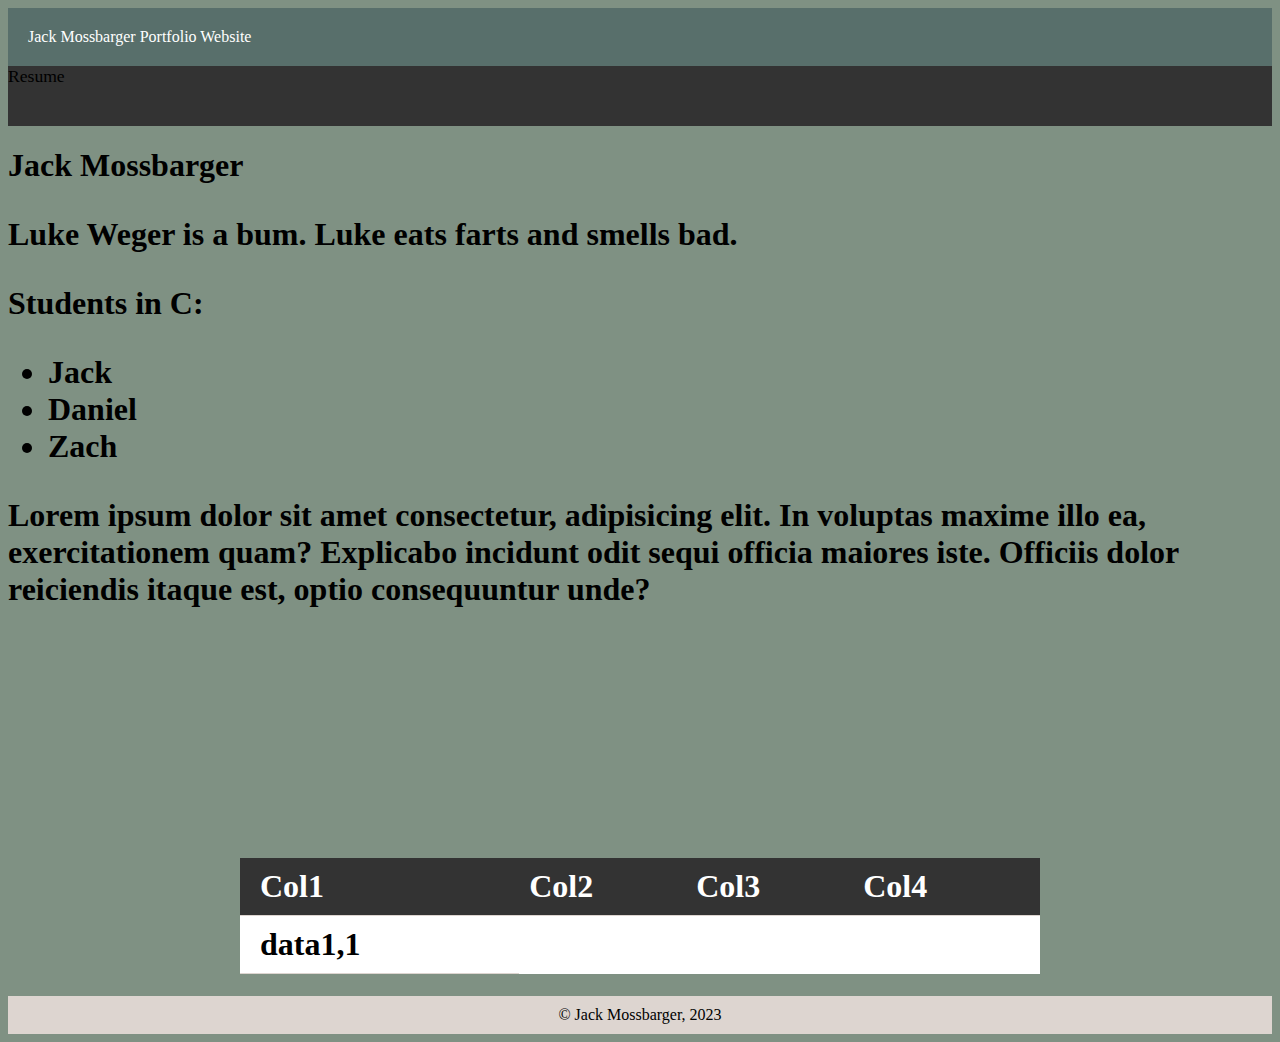
<file: Index.html>
<!DOCTYPE html>
<html lang="en">
<head>
    <meta charset="UTF-8">
    <meta http-equiv="X-UA-Compatible" content="IE=edge">
    <meta name="viewport" content="width=device-width, initial-scale=1.0">
    <title>Document</title>
    <link rel="stylesheet" href="./css/stylesheet.css">
</head>
<body class="wrapper">
    <header> 

            Jack Mossbarger Portfolio Website

    </header>
    <nav>
        <a href="./resume.html">Resume</a>
    </nav>

    <main>
        <h1>
            Jack Mossbarger
            <p> Luke Weger is a bum. Luke eats farts and smells bad.</p>

                <p> Students in C:</p>
                <ul>  
                    <li>Jack </li>
                    <li>Daniel</li>
                    <li>Zach</li>

                </ul>
            <p> Lorem ipsum dolor sit amet consectetur, adipisicing elit. In voluptas 
                maxime illo ea, exercitationem quam? Explicabo incidunt odit sequi officia maiores iste. 
                Officiis dolor reiciendis itaque est, optio consequuntur unde?</p>
                <table>
                    <thead>
                        <td>Col1</td>
                        <td>Col2</td>
                        <td>Col3</td>
                        <td>Col4</td>



                    </thead>
                    <tr> <td>data1,1 </datalist></td></tr>



                </table>
        </h1>


    </main>
    <footer>
        &copy; Jack Mossbarger, 2023
    </footer>

    



</body>
</html>
</file>
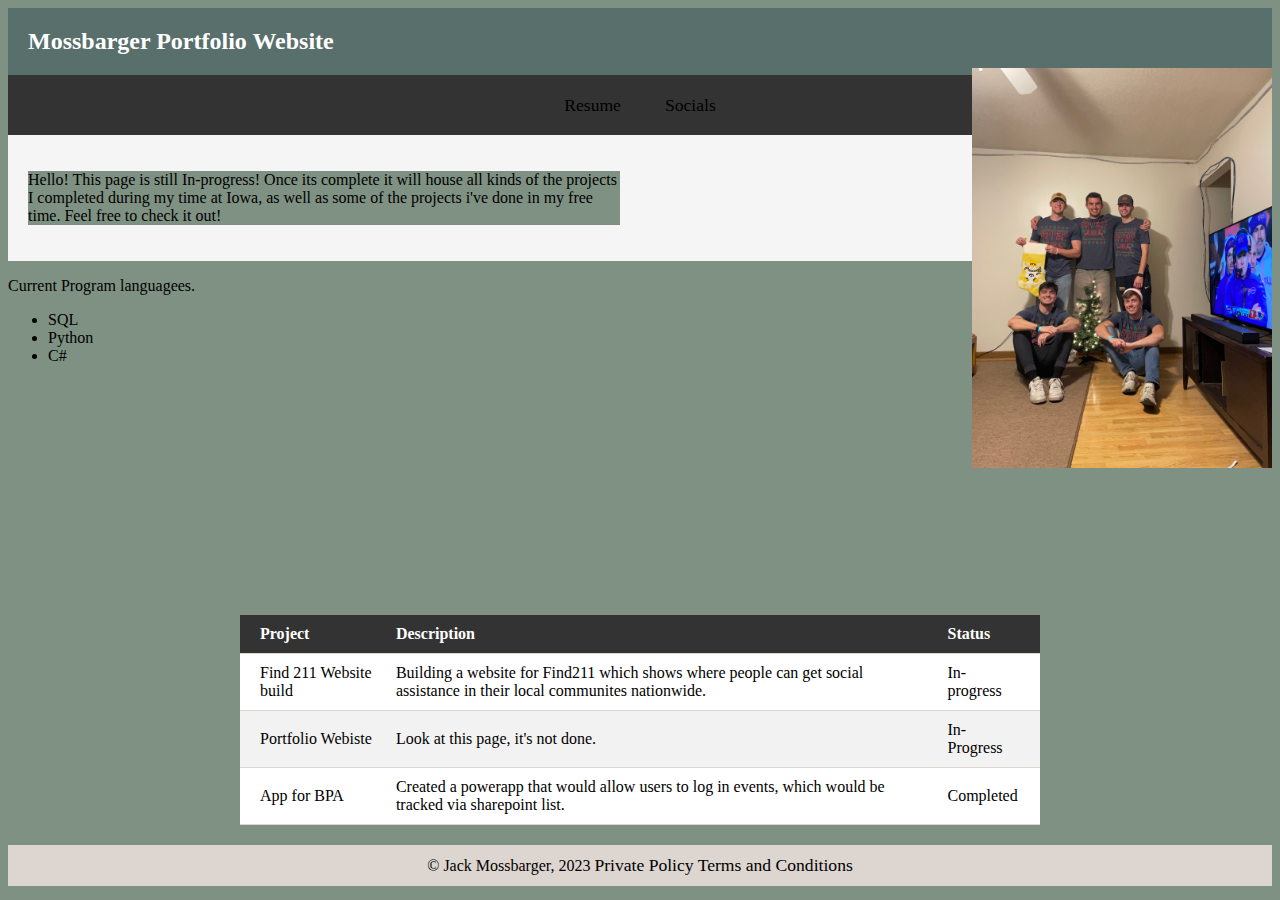
<file: index.html>
<!DOCTYPE html>
<html lang="en">
<head>
  <link rel="icon" href="./favicon.ico" type="image/x-icon">
  <link rel="shortcut icon" href="./favicon.ico" type="image/x-icon">
  <!-- Google tag (gtag.js) -->
<script async src="https://www.googletagmanager.com/gtag/js?id=G-05HEGV2890"></script>
<script>
  window.dataLayer = window.dataLayer || [];
  function gtag(){dataLayer.push(arguments);}
  gtag('js', new Date());

  gtag('config', 'G-05HEGV2890');
</script>
    <meta charset="UTF-8">
    <meta http-equiv="X-UA-Compatible" content="IE=edge">
    <meta name="viewport" content="width=device-width, initial-scale=1.0">
    <title>Document</title>
    <link rel="stylesheet" href="./css/stylesheet.css">
</head>
<body class="wrapper">
    <header> 
        <div class="logo">

            <h1> Mossbarger Portfolio Website</h1>
        </div>

    </header>
    <nav>
        <ul>
        <li><a href="./resume.html">Resume</a></li>
        <li><a href="./socials.html">Socials</a></li>
        </ul>

    </nav>

    <main>
       
       <div class="container">
        <div class="column">
            <p>
                Hello! This page is still In-progress! Once its complete it will house all kinds of the projects I completed during my time at Iowa,
                as well as some of the projects i've done in my free time. Feel free to check it out!
               </p>



        </div>
        <div class="column">
        <img src="./roomates.JPG" alt="Me and my Roomates" class="free-positioned-image new-class">
        </div>
       </div>
                
            <p> Current Program languagees.
                <ul>  
                    <li>SQL </li>
                    <li>Python</li>
                    <li>C#</li>

                </ul>
            
            <table>
                <thead>
                  <tr>
                    <th>Project</th>
                    <th>Description</th>
                    <th>Status</th>
                  </tr>
                </thead>
                <tbody>
                  <tr>
                    <td>Find 211 Website build</td>
                    <td>Building a website for Find211 which shows where people can get social assistance in their local communites nationwide.</td>
                    <td>In-progress</td>
                  </tr>
                  <tr>
                    <td>Portfolio Webiste</td>
                    <td>Look at this page, it's not done.</td>
                    <td>In-Progress</td>
                  </tr>
                  <tr>
                    <td>App for BPA</td>
                    <td>Created a powerapp that would allow users to log in events, which would be tracked via sharepoint list.</td>
                    <td>Completed</td>
                  </tr>
                </tbody>
              </table>

              



    </main>
 
    

    



</body>
<footer>
  &copy; Jack Mossbarger, 2023
  <a href="./privacy-policy.html">Private Policy</a>
  <a href="./termsandconditions.html">Terms and Conditions</a>
</footer>
</html>
</file>
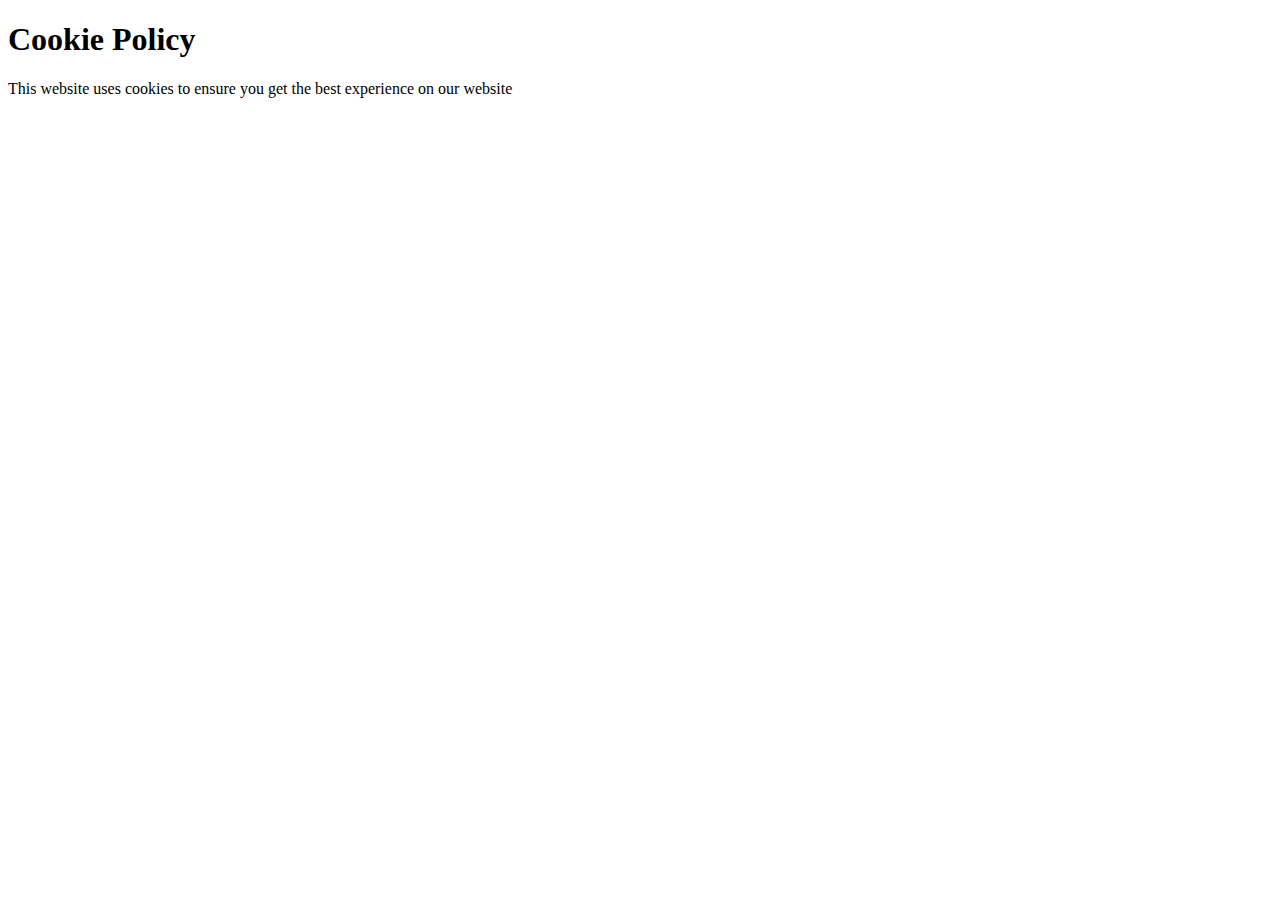
<file: cookies-popup.html>
<!DOCTYPE html>
<html lang="en">
<head>
    <link rel="icon" href="./favicon.ico" type="image/x-icon">
  <link rel="shortcut icon" href="./favicon.ico" type="image/x-icon">
    <meta charset="UTF-8">
    <meta http-equiv="X-UA-Compatible" content="IE=edge">
    <meta name="viewport" content="width=device-width, initial-scale=1.0">
        <title>Cookie Policy</title>
    </head>
    
    
    <body>
        <h1>Cookie Policy</h1>
        <p>This website uses cookies to ensure you get the best experience on our website</p>
    </body>
    
    </html>
</file>
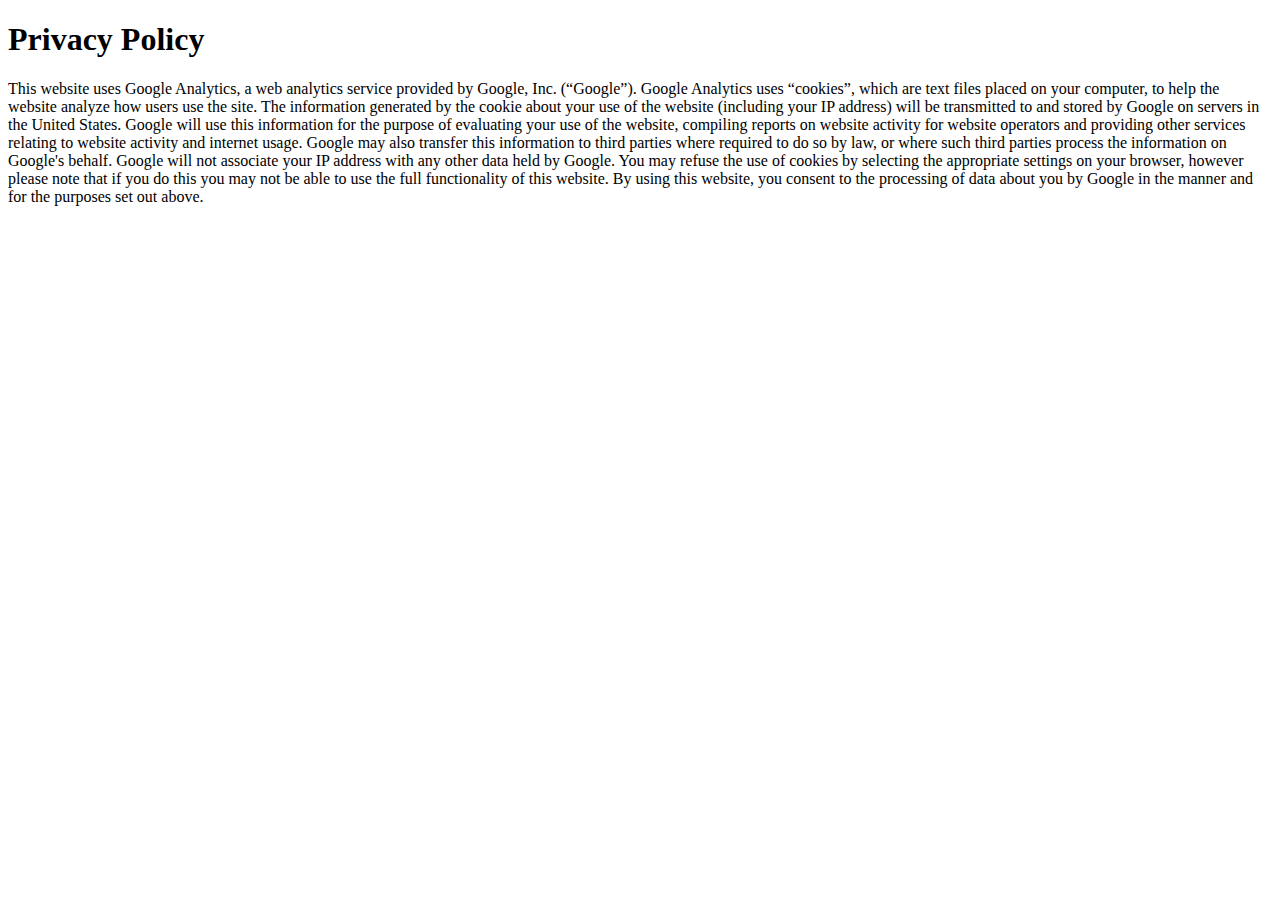
<file: privacy-policy.html>
<!DOCTYPE html>
<html lang="en">
<head>
    <link rel="icon" href="./favicon.ico" type="image/x-icon">
  <link rel="shortcut icon" href="./favicon.ico" type="image/x-icon">
    <meta charset="UTF-8">
    <meta http-equiv="X-UA-Compatible" content="IE=edge">
    <meta name="viewport" content="width=device-width, initial-scale=1.0">



        <title>Privacy Policy</title>
</head>
    
    <body>
        <h1>Privacy Policy</h1>
        <p>
            This website uses Google Analytics, a web analytics service provided by Google, Inc. (“Google”).
            Google Analytics uses “cookies”, which are text files placed on your computer, to help the website
            analyze how users use the site. The information generated by the cookie about your use of the website
            (including your IP address) will be transmitted to and stored by Google on servers in the United States.
            Google will use this information for the purpose of evaluating your use of the website, compiling reports
            on website activity for website operators and providing other services relating to website activity
            and internet usage. Google may also transfer this information to third parties where required to do so
            by law, or where such third parties process the information on Google's behalf. Google will not associate
            your IP address with any other data held by Google. You may refuse the use of cookies by selecting the
            appropriate settings on your browser, however please note that if you do this you may not be able to use
            the full functionality of this website. By using this website, you consent to the processing of data
            about you by Google in the manner and for the purposes set out above.
          </p>
    
    
    </body>
    </html>
</file>
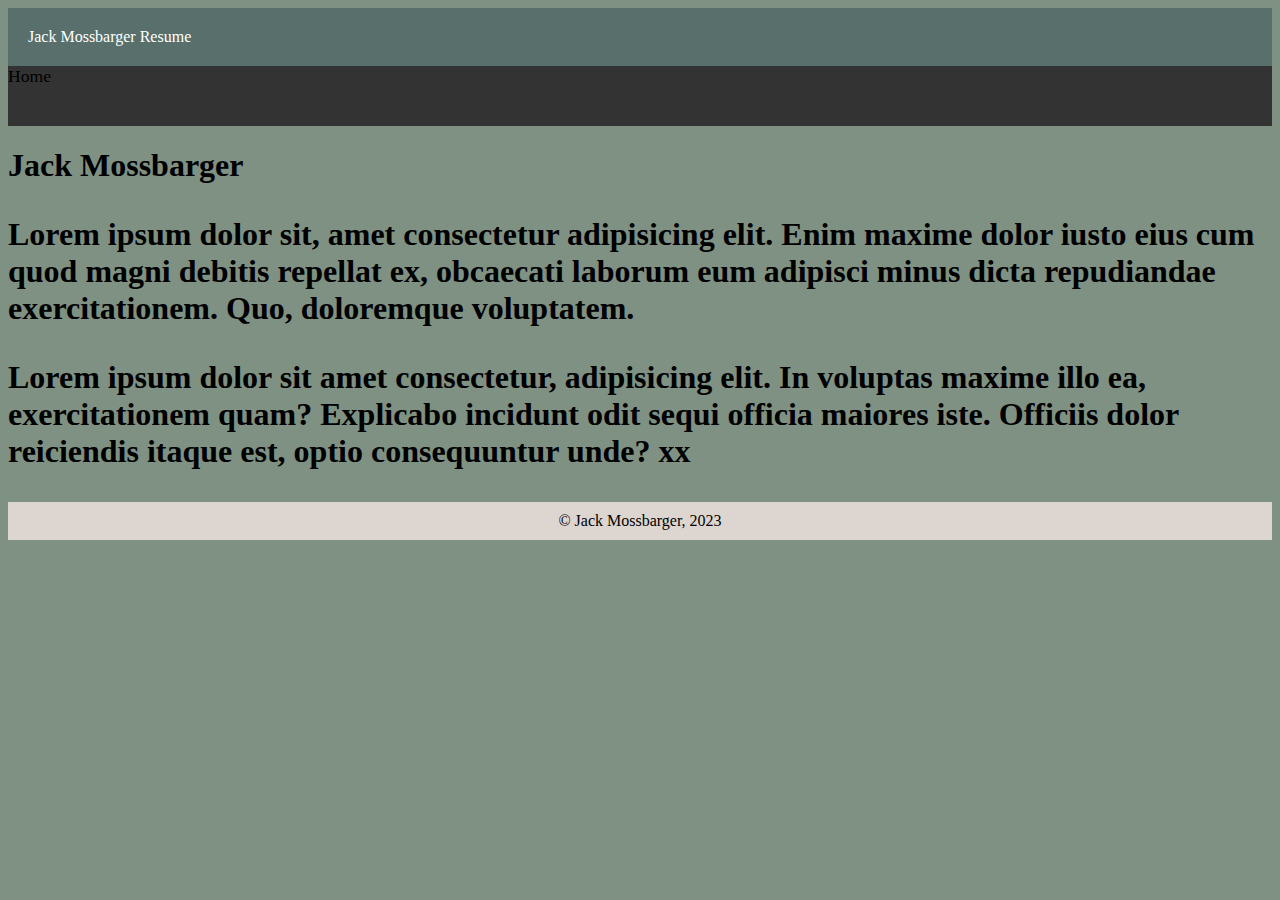
<file: Resume.html>
<!DOCTYPE html>
<html lang="en">
<head>
    <meta charset="UTF-8">
    <meta http-equiv="X-UA-Compatible" content="IE=edge">
    <meta name="viewport" content="width=device-width, initial-scale=1.0">
    <title>Jack Resume</title>
    <link rel="stylesheet" href="./css/stylesheet.css">
</head>
<body>
    <header> 

            Jack Mossbarger Resume

    </header>
    <nav>
        <a href="./index.html">Home</a>
    </nav>

    <main>
        <h1>
            Jack Mossbarger
            <p> Lorem ipsum dolor sit, amet consectetur adipisicing elit. Enim maxime dolor iusto eius 
                cum quod magni debitis repellat ex, obcaecati 
                laborum eum adipisci minus dicta repudiandae exercitationem. Quo, doloremque voluptatem.</p>
            <p> Lorem ipsum dolor sit amet consectetur, adipisicing elit. In voluptas 
                maxime illo ea, exercitationem quam? Explicabo incidunt odit sequi officia maiores iste. 
                Officiis dolor reiciendis itaque est, optio consequuntur unde?
            xx</p>
        </h1>


    </main>
    <footer>
        &copy; Jack Mossbarger, 2023
    </footer>
</file>
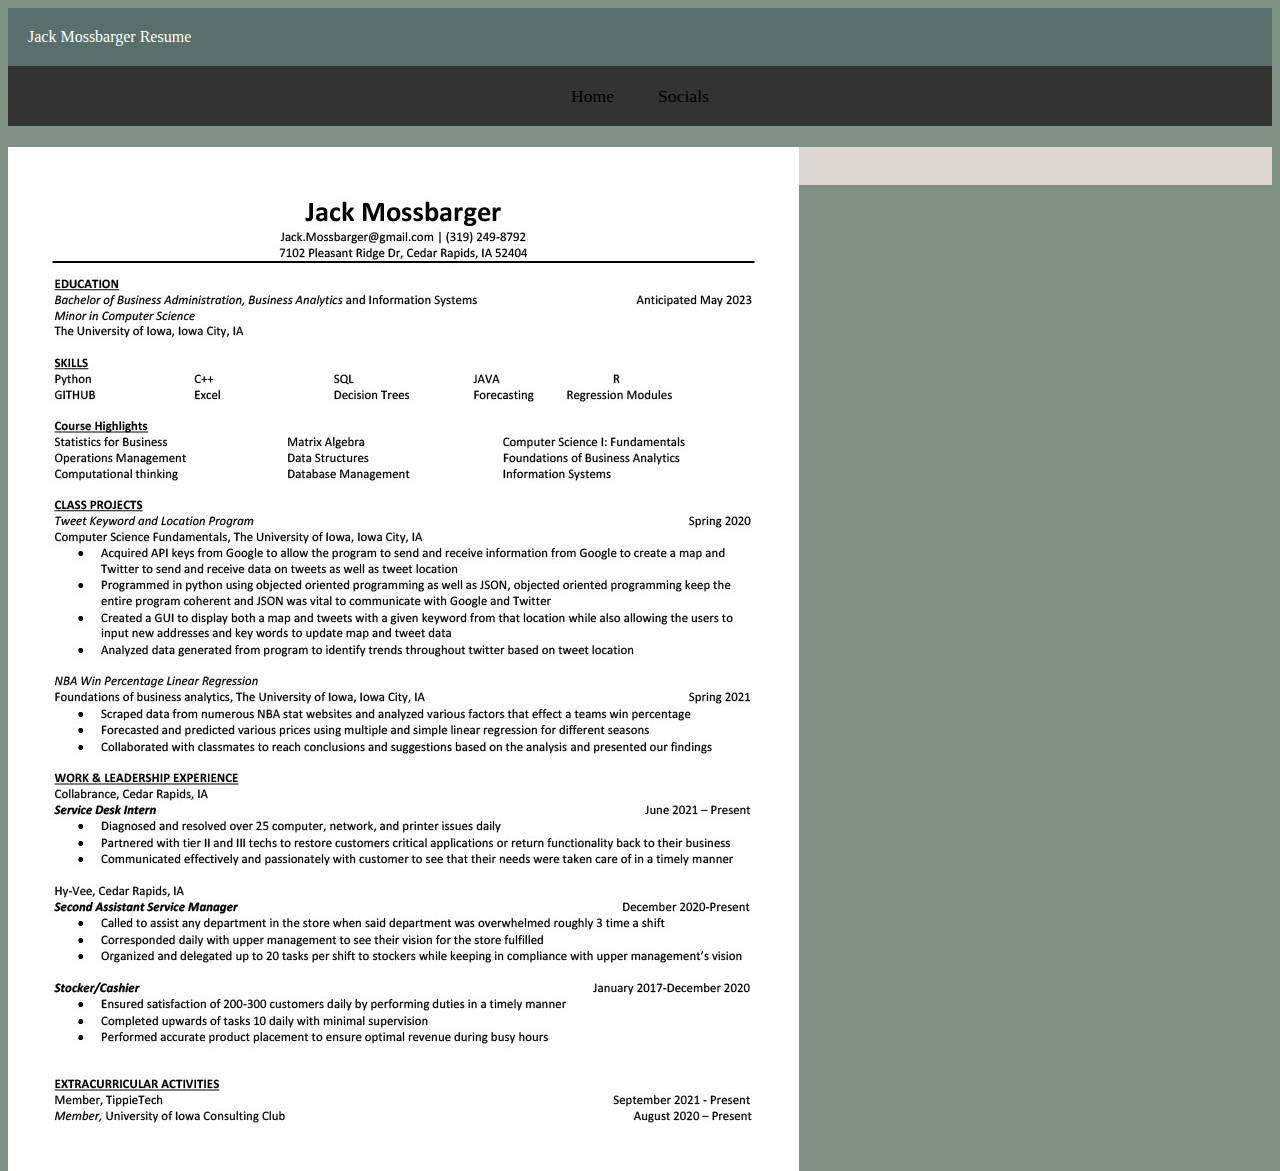
<file: resume.html>
<!DOCTYPE html>
<html lang="en">
<head>
    <link rel="icon" href="./favicon.ico" type="image/x-icon">
  <link rel="shortcut icon" href="./favicon.ico" type="image/x-icon">
    <!-- Google tag (gtag.js) -->
<script async src="https://www.googletagmanager.com/gtag/js?id=G-05HEGV2890"></script>
<script>
  window.dataLayer = window.dataLayer || [];
  function gtag(){dataLayer.push(arguments);}
  gtag('js', new Date());

  gtag('config', 'G-05HEGV2890');
</script>
    <meta charset="UTF-8">
    <meta http-equiv="X-UA-Compatible" content="IE=edge">
    <meta name="viewport" content="width=device-width, initial-scale=1.0">
    <title>Jack Resume</title>
    <link rel="stylesheet" href="./css/stylesheet.css">
</head>
<body class="wrapper">
    <header> 
            Jack Mossbarger Resume
    </header>
    <nav>
        <ul>
        <li><a href="./index.html">Home</a></li>
        <li><a href="./socials.html">Socials</a></li>
        </ul>
    </nav>

    <main>
        <h1>

         <img src="resume.jpg" alt="This should be my resume" class="free-positioned-image">

        </h1>


    </main>
    <footer>
        &copy; Jack Mossbarger, 2023
    </footer>
</file>
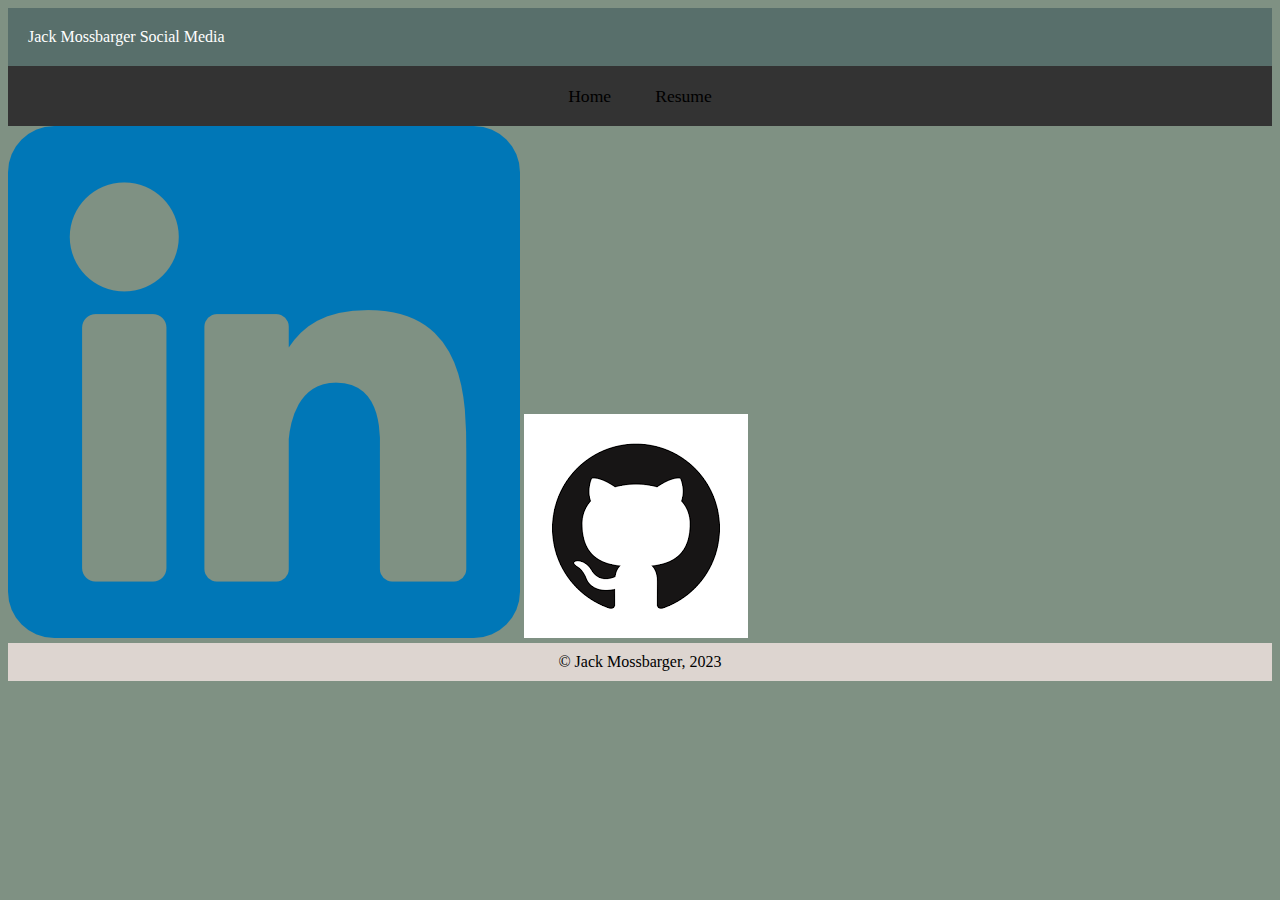
<file: socials.html>
<!DOCTYPE html>
<html lang="en">
<head>
    <link rel="icon" href="./favicon.ico" type="image/x-icon">
  <link rel="shortcut icon" href="./favicon.ico" type="image/x-icon">
    <!-- Google tag (gtag.js) -->
<script async src="https://www.googletagmanager.com/gtag/js?id=G-05HEGV2890"></script>
<script>
  window.dataLayer = window.dataLayer || [];
  function gtag(){dataLayer.push(arguments);}
  gtag('js', new Date());

  gtag('config', 'G-05HEGV2890');
</script>
    <meta charset="UTF-8">
    <meta http-equiv="X-UA-Compatible" content="IE=edge">
    <meta name="viewport" content="width=device-width, initial-scale=1.0">
    <title>Jack Mossbarger Social Media</title>
    <link rel="stylesheet" href="./css/stylesheet.css">
</head>
<body class="wrapper">
    <header>Jack Mossbarger Social Media</header>
    <nav> 
        <ul>
            <li><a href="./index.html">Home</a> </li>
            <li><a href="./resume.html">Resume</a> </li>
        </ul>
    </nav>
</body>
<main>
    <a href="https://www.linkedin.com/in/jack-mossbarger/">
        <img src="./linkedin.png" alt="Linkedin">
        
    </a>
    <a href="https://github.com/jackmossbarger">
        <img src="./github.png" alt="Link to my Github">
    </a>
    





</main>
<footer>
    &copy; Jack Mossbarger, 2023
</footer>
</file>
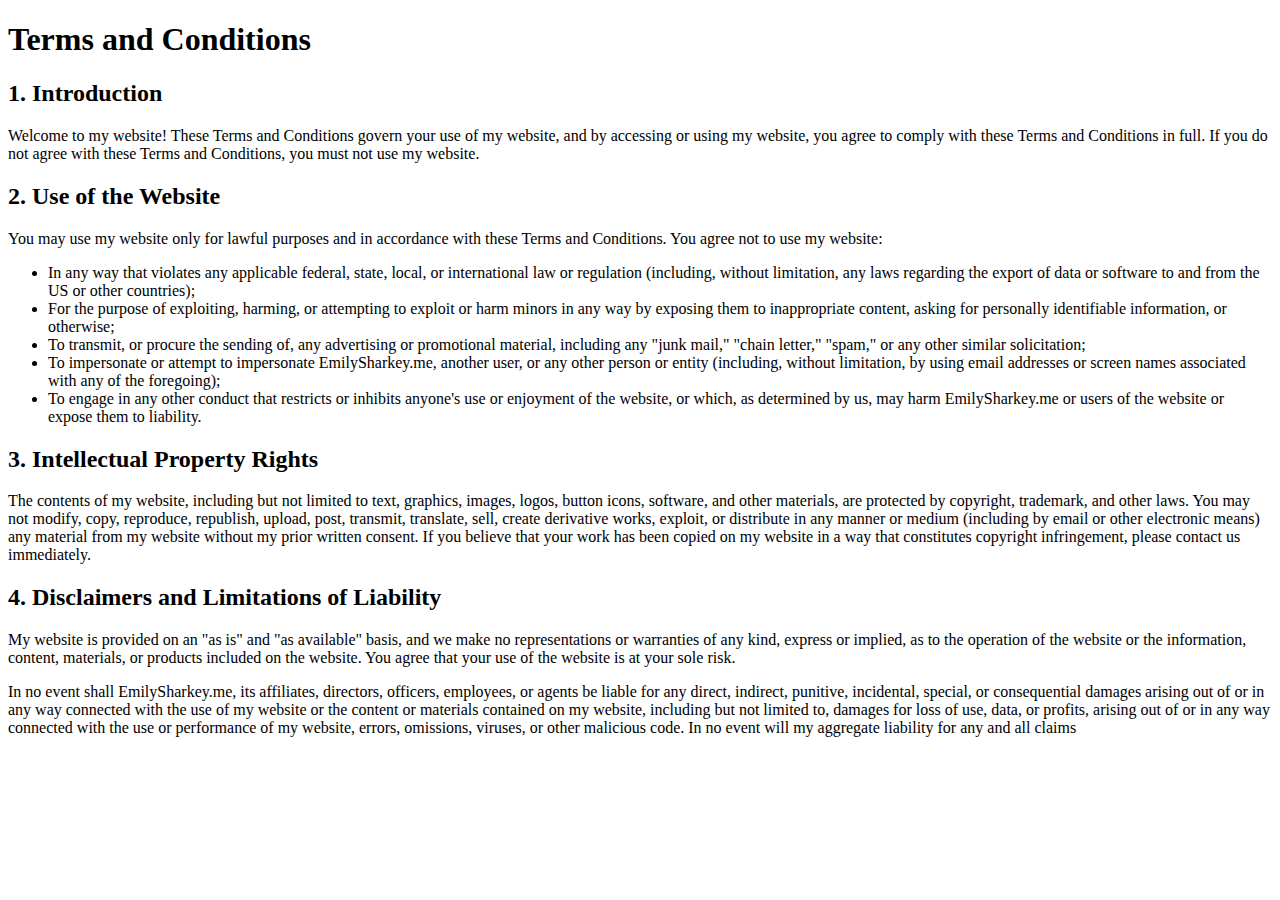
<file: termsandconditions.html>
<!DOCTYPE html>
<html lang="en">
<head>
  <link rel="icon" href="./favicon.ico" type="image/x-icon">
  <link rel="shortcut icon" href="./favicon.ico" type="image/x-icon">
  <meta charset="UTF-8">
  <meta http-equiv="X-UA-Compatible" content="IE=edge">
  <meta name="viewport" content="width=device-width, initial-scale=1.0">
  <title>Terms and Conditions</title>
</head>
<body>
  
  <h1>Terms and Conditions</h1>
  
  <h2>1. Introduction</h2>
  <p>Welcome to my website! These Terms and Conditions govern your use of my website, and by accessing or using my website, you agree to comply with these Terms and Conditions in full. If you do not agree with these Terms and Conditions, you must not use my website.</p>

  <h2>2. Use of the Website</h2>
  <p>You may use my website only for lawful purposes and in accordance with these Terms and Conditions. You agree not to use my website:</p>
  <ul>
    <li>In any way that violates any applicable federal, state, local, or international law or regulation (including, without limitation, any laws regarding the export of data or software to and from the US or other countries);</li>
    <li>For the purpose of exploiting, harming, or attempting to exploit or harm minors in any way by exposing them to inappropriate content, asking for personally identifiable information, or otherwise;</li>
    <li>To transmit, or procure the sending of, any advertising or promotional material, including any "junk mail," "chain letter," "spam," or any other similar solicitation;</li>
    <li>To impersonate or attempt to impersonate EmilySharkey.me, another user, or any other person or entity (including, without limitation, by using email addresses or screen names associated with any of the foregoing);</li>
    <li>To engage in any other conduct that restricts or inhibits anyone's use or enjoyment of the website, or which, as determined by us, may harm EmilySharkey.me or users of the website or expose them to liability.</li>
  </ul>

  <h2>3. Intellectual Property Rights</h2>
  <p>The contents of my website, including but not limited to text, graphics, images, logos, button icons, software, and other materials, are protected by copyright, trademark, and other laws. You may not modify, copy, reproduce, republish, upload, post, transmit, translate, sell, create derivative works, exploit, or distribute in any manner or medium (including by email or other electronic means) any material from my website without my prior written consent. If you believe that your work has been copied on my website in a way that constitutes copyright infringement, please contact us immediately.</p>

  <h2>4. Disclaimers and Limitations of Liability</h2>
  <p>My website is provided on an "as is" and "as available" basis, and we make no representations or warranties of any kind, express or implied, as to the operation of the website or the information, content, materials, or products included on the website. You agree that your use of the website is at your sole risk.</p>
  <p>In no event shall EmilySharkey.me, its affiliates, directors, officers, employees, or agents be liable for any direct, indirect, punitive, incidental, special, or consequential damages arising out of or in any way connected with the use of my website or the content or materials contained on my website, including but not limited to, damages for loss of use, data, or profits, arising out of or in any way connected with the use or performance of my website, errors, omissions, viruses, or other malicious code. In no event will my aggregate liability for any and all claims</p>
</body>
</html>
</file>
<file: css/stylesheet.css>
wrapper {
    background-color: oldlace;
}


a{ text-decoration: none;
font-size:  1.1rem;
}

body {background-color: #7F9183; }




main {background-color: #7F9183; }
footer {background-color: #DDD5D0;padding: 10px; text-align: center; }

a:link{ color: black;}
a:visited{color:#B8B8AA;}
a:hover{color: white;}
a:active{color: #B8B8AA;}

tr:nth-child(even) {
    background-color: #f2f2f2;
}
nav {
    background-color: #333;
    height: 60px;
    color: white;
  }
  
  nav ul {
    margin: 0;
    padding: 0;
    list-style: none;
    text-align: center;
  }
  
  nav ul li {
    display: inline-block;
    margin: 0;
  }
  
  nav ul li a {
    display: inline-block;
    padding: 20px;
    color: #fff;
    text-decoration: none;
  }
  
  nav ul li a:hover {
    background-color: #555;
  }

  header {
    display: flex;
    align-items: center;
    justify-content: space-between;
    background-color: #586F6B;
    color: white;
    padding: 20px;
  }
  
  .logo h1 {
    margin: 0;
    font-size: 24px;
  }
  table {
    border-collapse: collapse;
    width: 100%;
    max-width: 800px;
    margin: 20px auto;
    background-color: #fff;
    position: relative;
    margin-top: 250px;
  }
  
  thead {
    background-color: #333;
    color: #fff;
  }
  
  th, td {
    text-align: left;
    padding: 10px;
    border-bottom: 1px solid #DDD5D0;
  }
  
  th:first-child, td:first-child {
    padding-left: 20px;
  }
  
  th:last-child, td:last-child {
    padding-right: 20px;
  }
  
  tbody tr:hover {
    background-color: #f5f5f5;
  }
  
  .container {
    display: flex;
    justify-content: center;
    align-items: center;
    background-color: #f5f5f5;

  }
  
  .column {
    flex: 1;
    padding: 20px;
  }
  
  .column:first-child {
    max-width: 50%;
  }
  
  .column:last-child {
    position: relative;
  }
  
  .new-class {
    position: absolute;
    top: 50%;
    right: 0;
    transform: translateY(-50%);
    width: 100%;
    max-width: 300px;
    margin-bottom: 40px; /* Add some margin to the bottom of the image */
    margin-top: 70px;
    background-color: #7F9183;

  }

  .free-positioned-image {
    position: absolute;
    background-color: #7F9183;

  }
  p {
    background-color: #7F9183;
  }
</file>
